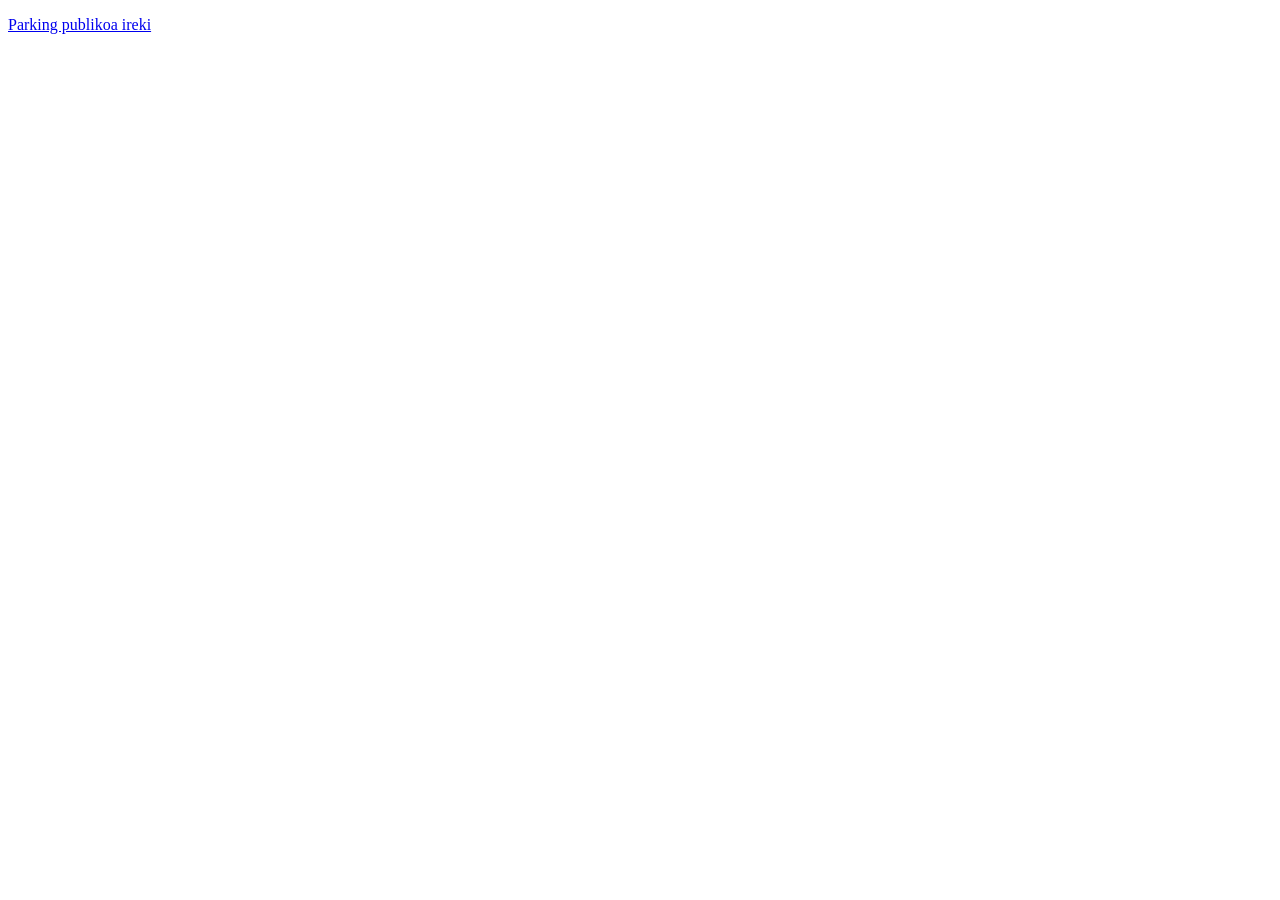
<file: paginas/parking.html>
<!DOCTYPE html>
<html lang="eu">
<head>
  <meta charset="UTF-8">
  <meta http-equiv="refresh" content="0;url=parking.php">
  <title>Parking publikoa · Txurdinaga</title>
</head>
<body>
  <p><a href="parking.php">Parking publikoa ireki</a></p>
</body>
</html>
</file>
